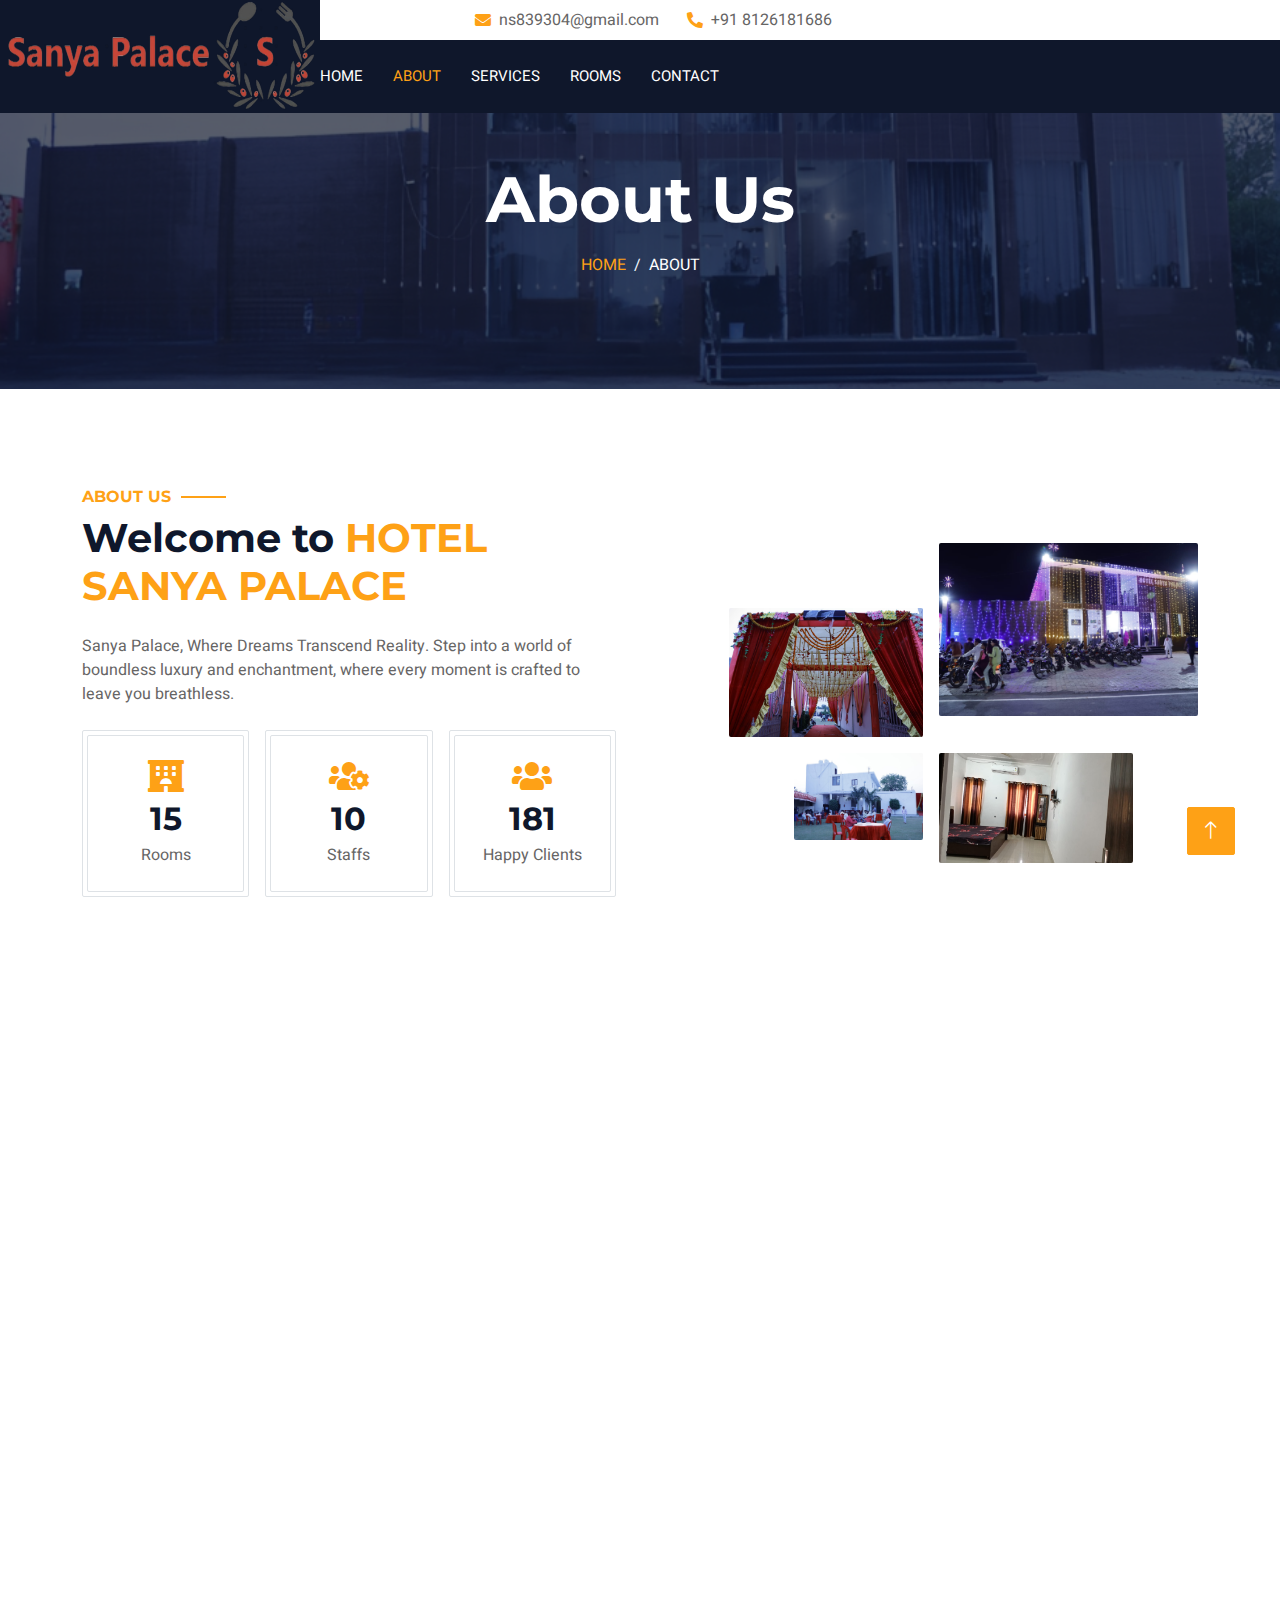
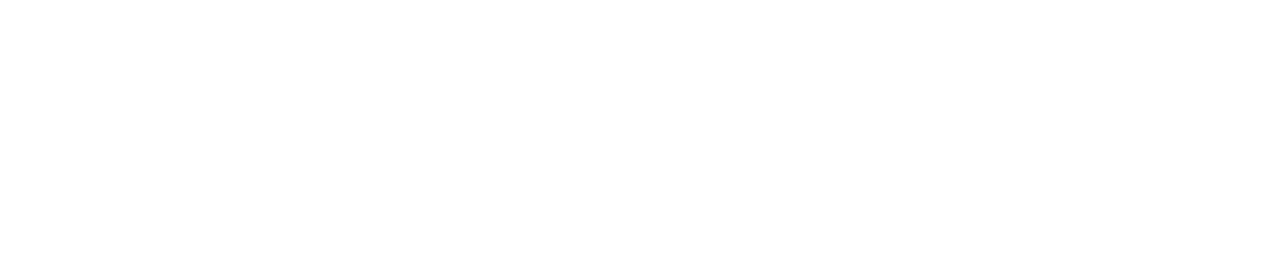
<file: about.html>
<!DOCTYPE html>
<html lang="en">

<head>
    <meta charset="utf-8">
    <title>Hotel Sanya Palace</title>
    <meta content="width=device-width, initial-scale=1.0" name="viewport">
    <meta content="" name="keywords">
    <meta content="" name="description">

    <!-- Favicon -->
    <link href="img/logo.png" rel="icon">
    <!-- Google Web Fonts -->
    <link rel="preconnect" href="https://fonts.googleapis.com">
    <link rel="preconnect" href="https://fonts.gstatic.com" crossorigin>
    <link href="https://fonts.googleapis.com/css2?family=Heebo:wght@400;500;600;700&family=Montserrat:wght@400;500;600;700&display=swap" rel="stylesheet">  

    <!-- Icon Font Stylesheet -->
    <link href="https://cdnjs.cloudflare.com/ajax/libs/font-awesome/5.10.0/css/all.min.css" rel="stylesheet">
    <link href="https://cdn.jsdelivr.net/npm/bootstrap-icons@1.4.1/font/bootstrap-icons.css" rel="stylesheet">

    <!-- Libraries Stylesheet -->
    <link href="lib/animate/animate.min.css" rel="stylesheet">
    <link href="lib/owlcarousel/assets/owl.carousel.min.css" rel="stylesheet">
    <link href="lib/tempusdominus/css/tempusdominus-bootstrap-4.min.css" rel="stylesheet" />

    <!-- Customized Bootstrap Stylesheet -->
    <link href="css/bootstrap.min.css" rel="stylesheet">

    <!-- Template Stylesheet -->
    <link href="css/style.css" rel="stylesheet">
</head>

<body>
    <div class="container-xxl bg-white p-0">
        <!-- Spinner Start -->
        <!-- <div id="spinner" class="show bg-white position-fixed translate-middle w-100 vh-100 top-50 start-50 d-flex align-items-center justify-content-center">
            <div class="spinner-border text-primary" style="width: 3rem; height: 3rem;" role="status">
                <span class="sr-only">Loading...</span>
            </div>
        </div> -->
        <!-- Spinner End -->

        <!-- Header Start -->
        <div class="container-fluid bg-dark px-0">
            <div class="row gx-0">
                <div class="col-lg-3 bg-dark d-none d-lg-block">
                    <a href="index.html" class="navbar-brand w-100 h-100 m-0 p-0 d-flex align-items-center justify-content-center">
                        <img id="logo" src="img/logo.png" alt="">
                    </a>
                </div>
                <div class="col-lg-9">
                    <div class="row gx-0 bg-white d-none d-lg-flex">
                        <div class="col-lg-7 px-5 text-end">
                            <div class="h-100 d-inline-flex align-items-center py-2 me-4">
                                <i class="fa fa-envelope text-primary me-2"></i>
                                <p class="mb-0">ns839304@gmail.com</p>
                            </div>
                            <div class="h-100 d-inline-flex align-items-center py-2">
                                <i class="fa fa-phone-alt text-primary me-2"></i>
                                <p class="mb-0">+91 8126181686</p>
                            </div>
                        </div>
                        <!-- <div class="col-lg-5 px-5 text-end">
                            <div class="d-inline-flex align-items-center py-2">
                                <a class="me-3" href=""><i class="fab fa-facebook-f"></i></a>
                                <a class="me-3" href=""><i class="fab fa-twitter"></i></a>
                                <a class="me-3" href=""><i class="fab fa-linkedin-in"></i></a>
                                <a class="me-3" href=""><i class="fab fa-instagram"></i></a>
                                <a class="" href=""><i class="fab fa-youtube"></i></a>
                            </div>
                        </div> -->
                    </div>
                    <nav class="navbar navbar-expand-lg bg-dark navbar-dark p-3 p-lg-0">
                        <a href="index.html" class="navbar-brand d-block d-lg-none">
                            <h1 class="m-0 text-primary text-uppercase">Hotel Sanya Palace</h1>
                        </a>
                        <button type="button" class="navbar-toggler" data-bs-toggle="collapse" data-bs-target="#navbarCollapse">
                            <span class="navbar-toggler-icon"></span>
                        </button>
                        <div class="collapse navbar-collapse justify-content-between" id="navbarCollapse">
                            <div class="navbar-nav mr-auto py-0">
                                <a href="index.html" class="nav-item nav-link ">Home</a>
                                <a href="about.html" class="nav-item nav-link active">About</a>
                                <a href="service.html" class="nav-item nav-link">Services</a>
                                <a href="room.html" class="nav-item nav-link">Rooms</a>
                                <!-- <div class="nav-item dropdown">
                                    <a href="#" class="nav-link dropdown-toggle" data-bs-toggle="dropdown">Pages</a>
                                    <div class="dropdown-menu rounded-0 m-0">
                                        <a href="booking.html" class="dropdown-item">Booking</a>
                                        <a href="team.html" class="dropdown-item">Our Team</a>
                                        <a href="testimonial.html" class="dropdown-item">Testimonial</a>
                                    </div>
                                </div> -->
                                <a href="contact.html" class="nav-item nav-link">Contact</a>
                            </div>
                            <!-- <a href="https://htmlcodex.com/hotel-html-template-pro" class="btn btn-primary rounded-0 py-4 px-md-5 d-none d-lg-block">Premium Version<i class="fa fa-arrow-right ms-3"></i></a> -->
                        </div>
                    </nav>
                </div>
            </div>
        </div>
        <!-- Header End -->

        <!-- Page Header Start -->
        <div class="container-fluid page-header mb-5 p-0" style="background-image: url(img/carousel1.jpg);">
            <div class="container-fluid page-header-inner py-5">
                <div class="container text-center pb-5">
                    <h1 class="display-3 text-white mb-3 animated slideInDown">About Us</h1>
                    <nav aria-label="breadcrumb">
                        <ol class="breadcrumb justify-content-center text-uppercase">
                            <li class="breadcrumb-item"><a href="/">Home</a></li>
                            <li class="breadcrumb-item text-white active" aria-current="page">About</li>
                        </ol>
                    </nav>
                </div>
            </div>
        </div>
        <!-- Page Header End -->

       <!-- About Start -->
       <div class="container-xxl py-5">
        <div class="container">
            <div class="row g-5 align-items-center">
                <div class="col-lg-6">
                    <h6 class="section-title text-start text-primary text-uppercase">About Us</h6>
                    <h1 class="mb-4">Welcome to <span class="text-primary text-uppercase">Hotel Sanya Palace</span></h1>
                    <p class="mb-4">Sanya Palace, Where Dreams Transcend Reality. Step into a world of boundless luxury and enchantment, where every moment is crafted to leave you breathless. </p>
                    <div class="row g-3 pb-4">
                        <div class="col-sm-4 wow fadeIn" data-wow-delay="0.1s">
                            <div class="border rounded p-1">
                                <div class="border rounded text-center p-4">
                                    <i class="fa fa-hotel fa-2x text-primary mb-2"></i>
                                    <h2 class="mb-1" data-toggle="counter-up">45</h2>
                                    <p class="mb-0">Rooms</p>
                                </div>
                            </div>
                        </div>
                        <div class="col-sm-4 wow fadeIn" data-wow-delay="0.3s">
                            <div class="border rounded p-1">
                                <div class="border rounded text-center p-4">
                                    <i class="fa fa-users-cog fa-2x text-primary mb-2"></i>
                                    <h2 class="mb-1" data-toggle="counter-up">30</h2>
                                    <p class="mb-0">Staffs</p>
                                </div>
                            </div>
                        </div>
                        <div class="col-sm-4 wow fadeIn" data-wow-delay="0.5s">
                            <div class="border rounded p-1">
                                <div class="border rounded text-center p-4">
                                    <i class="fa fa-users fa-2x text-primary mb-2"></i>
                                    <h2 class="mb-1" data-toggle="counter-up">548</h2>
                                    <p class="mb-0">Happy Clients</p>
                                </div>
                            </div>
                        </div>
                    </div>
                </div>
                <div class="col-lg-6">
                    <div class="row g-3">
                        <div class="col-6 text-end">
                            <img class="img-fluid rounded w-75 wow zoomIn" data-wow-delay="0.1s" src="img/about-1.jpeg" style="margin-top: 25%;">
                        </div>
                        <div class="col-6 text-start">
                            <img class="img-fluid rounded w-100 wow zoomIn" data-wow-delay="0.3s" src="img/about-2.jpeg">
                        </div>
                        <div class="col-6 text-end">
                            <img class="img-fluid rounded w-50 wow zoomIn" data-wow-delay="0.5s" src="img/about-3.jpeg">
                        </div>
                        <div class="col-6 text-start">
                            <img class="img-fluid rounded w-75 wow zoomIn" data-wow-delay="0.7s" src="img/about-4.jpeg">
                        </div>
                    </div>
                </div>
            </div>
        </div>
    </div>
    <!-- About End -->


        <!-- Team Start -->
        <!-- <div class="container-xxl py-5">
            <div class="container">
                <div class="text-center wow fadeInUp" data-wow-delay="0.1s">
                    <h6 class="section-title text-center text-primary text-uppercase">Our Team</h6>
                    <h1 class="mb-5">Explore Our <span class="text-primary text-uppercase">Staffs</span></h1>
                </div>
                <div class="row g-4">
                    <div class="col-lg-3 col-md-6 wow fadeInUp" data-wow-delay="0.1s">
                        <div class="rounded shadow overflow-hidden">
                            <div class="position-relative">
                                <img class="img-fluid" src="img/team-1.jpg" alt="">
                                <div class="position-absolute start-50 top-100 translate-middle d-flex align-items-center">
                                    <a class="btn btn-square btn-primary mx-1" href=""><i class="fab fa-facebook-f"></i></a>
                                    <a class="btn btn-square btn-primary mx-1" href=""><i class="fab fa-twitter"></i></a>
                                    <a class="btn btn-square btn-primary mx-1" href=""><i class="fab fa-instagram"></i></a>
                                </div>
                            </div>
                            <div class="text-center p-4 mt-3">
                                <h5 class="fw-bold mb-0">Full Name</h5>
                                <small>Designation</small>
                            </div>
                        </div>
                    </div>
                    <div class="col-lg-3 col-md-6 wow fadeInUp" data-wow-delay="0.3s">
                        <div class="rounded shadow overflow-hidden">
                            <div class="position-relative">
                                <img class="img-fluid" src="img/team-2.jpg" alt="">
                                <div class="position-absolute start-50 top-100 translate-middle d-flex align-items-center">
                                    <a class="btn btn-square btn-primary mx-1" href=""><i class="fab fa-facebook-f"></i></a>
                                    <a class="btn btn-square btn-primary mx-1" href=""><i class="fab fa-twitter"></i></a>
                                    <a class="btn btn-square btn-primary mx-1" href=""><i class="fab fa-instagram"></i></a>
                                </div>
                            </div>
                            <div class="text-center p-4 mt-3">
                                <h5 class="fw-bold mb-0">Full Name</h5>
                                <small>Designation</small>
                            </div>
                        </div>
                    </div>
                    <div class="col-lg-3 col-md-6 wow fadeInUp" data-wow-delay="0.5s">
                        <div class="rounded shadow overflow-hidden">
                            <div class="position-relative">
                                <img class="img-fluid" src="img/team-3.jpg" alt="">
                                <div class="position-absolute start-50 top-100 translate-middle d-flex align-items-center">
                                    <a class="btn btn-square btn-primary mx-1" href=""><i class="fab fa-facebook-f"></i></a>
                                    <a class="btn btn-square btn-primary mx-1" href=""><i class="fab fa-twitter"></i></a>
                                    <a class="btn btn-square btn-primary mx-1" href=""><i class="fab fa-instagram"></i></a>
                                </div>
                            </div>
                            <div class="text-center p-4 mt-3">
                                <h5 class="fw-bold mb-0">Full Name</h5>
                                <small>Designation</small>
                            </div>
                        </div>
                    </div>
                    <div class="col-lg-3 col-md-6 wow fadeInUp" data-wow-delay="0.7s">
                        <div class="rounded shadow overflow-hidden">
                            <div class="position-relative">
                                <img class="img-fluid" src="img/team-4.jpg" alt="">
                                <div class="position-absolute start-50 top-100 translate-middle d-flex align-items-center">
                                    <a class="btn btn-square btn-primary mx-1" href=""><i class="fab fa-facebook-f"></i></a>
                                    <a class="btn btn-square btn-primary mx-1" href=""><i class="fab fa-twitter"></i></a>
                                    <a class="btn btn-square btn-primary mx-1" href=""><i class="fab fa-instagram"></i></a>
                                </div>
                            </div>
                            <div class="text-center p-4 mt-3">
                                <h5 class="fw-bold mb-0">Full Name</h5>
                                <small>Designation</small>
                            </div>
                        </div>
                    </div>
                </div>
            </div>
        </div> -->
        <!-- Team End -->


        <div class="container newsletter mt-5 wow fadeIn" data-wow-delay="0.1s">
            <div class="row justify-content-center">
                <div class="col-lg-10 border rounded p-1">
                    <div class="border rounded text-center p-1">
                        <div class="bg-white rounded text-center p-5">
                            <h4 class="mb-4">Connect With Our <span class="text-primary text-uppercase">V-Developers</span></h4>
                            <div class="position-relative mx-auto" style="max-width: 400px;">
                                <input class="form-control w-100 py-3 ps-4 pe-5" type="text" placeholder="Enter your email">
                                <button type="button" class="btn btn-primary py-2 px-3 position-absolute top-0 end-0 mt-2 me-2">Connect</button>
                            </div>
                        </div>
                    </div>
                </div>
            </div>
        </div>

        <!-- Footer Start -->
        <div class="container-fluid bg-dark text-light footer wow fadeIn" data-wow-delay="0.1s">
            <div class="container pb-5">
                <div class="row g-5">
                    <div class="col-md-6 col-lg-4">
                        <div class="bg-primary rounded p-4">
                            <a href="index.html"><h1 class="text-white text-uppercase mb-3">Hotel Sanya Palace</h1></a>
                            <p class="text-white mb-0">
								Sanya Palace, Where Dreams Transcend Reality. Step into a world of boundless luxury and enchantment, where every moment is crafted to leave you breathless. Experience the pinnacle of hospitality amidst paradise, and let us weave unforgettable memories together. Your royal escape awaits.
							</p>
                        </div>
                    </div>
                    <div class="col-md-6 col-lg-3">
                        <h6 class="section-title text-start text-primary text-uppercase mb-4">Contact</h6>
                        <p class="mb-2"><i class="fa fa-map-marker-alt me-3"></i>Hotel Sanya Palace, Mathura</p>
                        <p class="mb-2"><i class="fa fa-phone-alt me-3"></i>+91 8126181686</p>
                        <p class="mb-2"><i class="fa fa-envelope me-3"></i>ns839304@gmail.com</p>
                    </div>
                    <div class="col-lg-5 col-md-12">
                        <div class="row gy-5 g-4">
                            <div class="col-md-6">
                                <h6 class="section-title text-start text-primary text-uppercase mb-4">Company</h6>
                                <a class="btn btn-link" href="">About Us</a>
                                <a class="btn btn-link" href="">Contact Us</a>
                                <a class="btn btn-link" href="">Privacy Policy</a>
                                <a class="btn btn-link" href="">Terms & Condition</a>
                                <a class="btn btn-link" href="">Support</a>
                            </div>
                            <div class="col-md-6">
                                <h6 class="section-title text-start text-primary text-uppercase mb-4">Services</h6>
                                <a class="btn btn-link" href="">Food & Restaurant</a>
                                <a class="btn btn-link" href="">Spa & Fitness</a>
                                <a class="btn btn-link" href="">Sports & Gaming</a>
                                <a class="btn btn-link" href="">Event & Party</a>
                                <a class="btn btn-link" href="">GYM & Yoga</a>
                            </div>
                        </div>
                    </div>
                </div>
            </div>
            <div class="container">
                <div class="copyright">
                    <div class="row">
                        <div class="col-md-6 text-center text-md-start mb-3 mb-md-0">
                            &copy; <a class="border-bottom" href="#">Hotel Sanya Palace</a>, All Right Reserved. 
							Designed By HTML Codex & <a class="border-bottom" href="#">V-Developers</a>
                        </div>
                        <div class="col-md-6 text-center text-md-end">
                            <div class="footer-menu">
                                <a href="">Home</a>
                                <a href="">Cookies</a>
                                <a href="">Help</a>
                                <a href="">FQAs</a>
                            </div>
                        </div>
                    </div>
                </div>
            </div>
        </div>
        <!-- Footer End -->


        <!-- Back to Top -->
        <a href="#" class="btn btn-lg btn-primary btn-lg-square back-to-top"><i class="bi bi-arrow-up"></i></a>
    </div>

    <!-- JavaScript Libraries -->
    <script src="https://code.jquery.com/jquery-3.4.1.min.js"></script>
    <script src="https://cdn.jsdelivr.net/npm/bootstrap@5.0.0/dist/js/bootstrap.bundle.min.js"></script>
    <script src="lib/wow/wow.min.js"></script>
    <script src="lib/easing/easing.min.js"></script>
    <script src="lib/waypoints/waypoints.min.js"></script>
    <script src="lib/counterup/counterup.min.js"></script>
    <script src="lib/owlcarousel/owl.carousel.min.js"></script>
    <script src="lib/tempusdominus/js/moment.min.js"></script>
    <script src="lib/tempusdominus/js/moment-timezone.min.js"></script>
    <script src="lib/tempusdominus/js/tempusdominus-bootstrap-4.min.js"></script>

    <!-- Template Javascript -->
    <script src="js/main.js"></script>
</body>

</html>
</file>
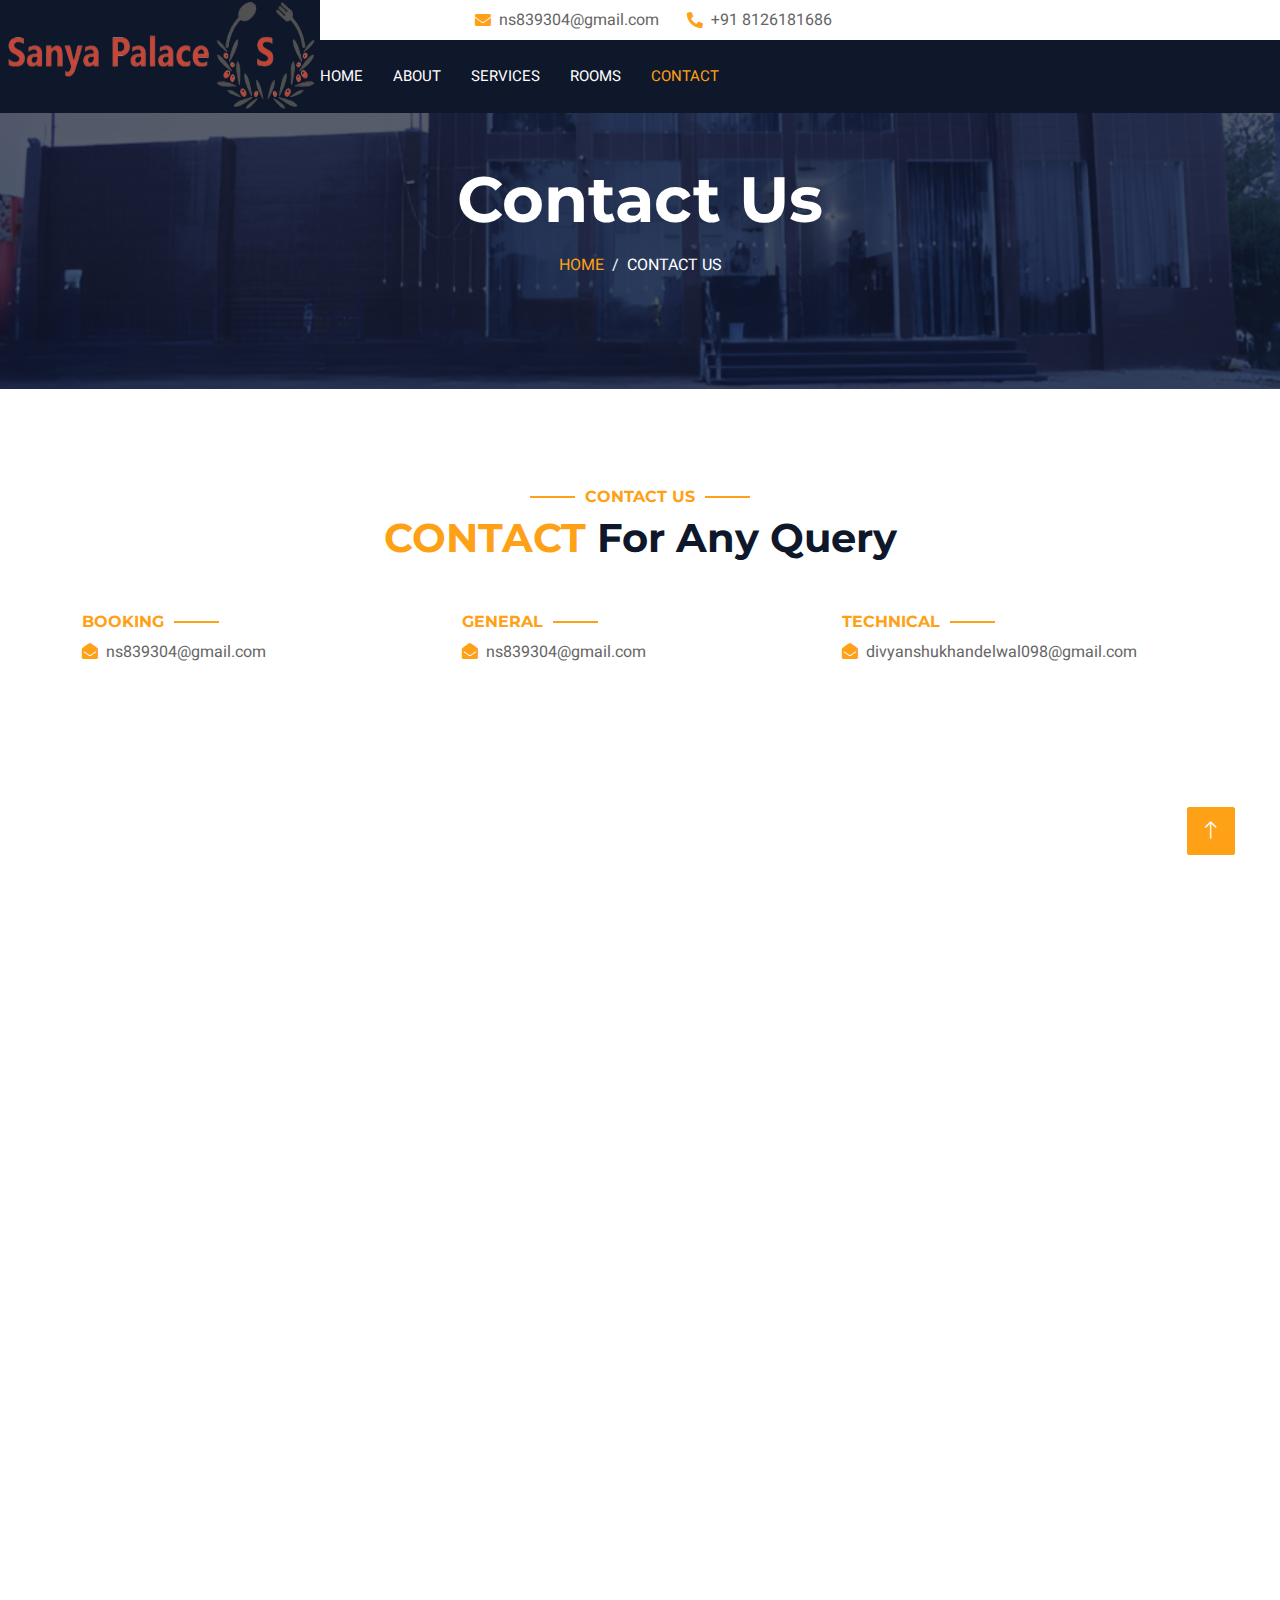
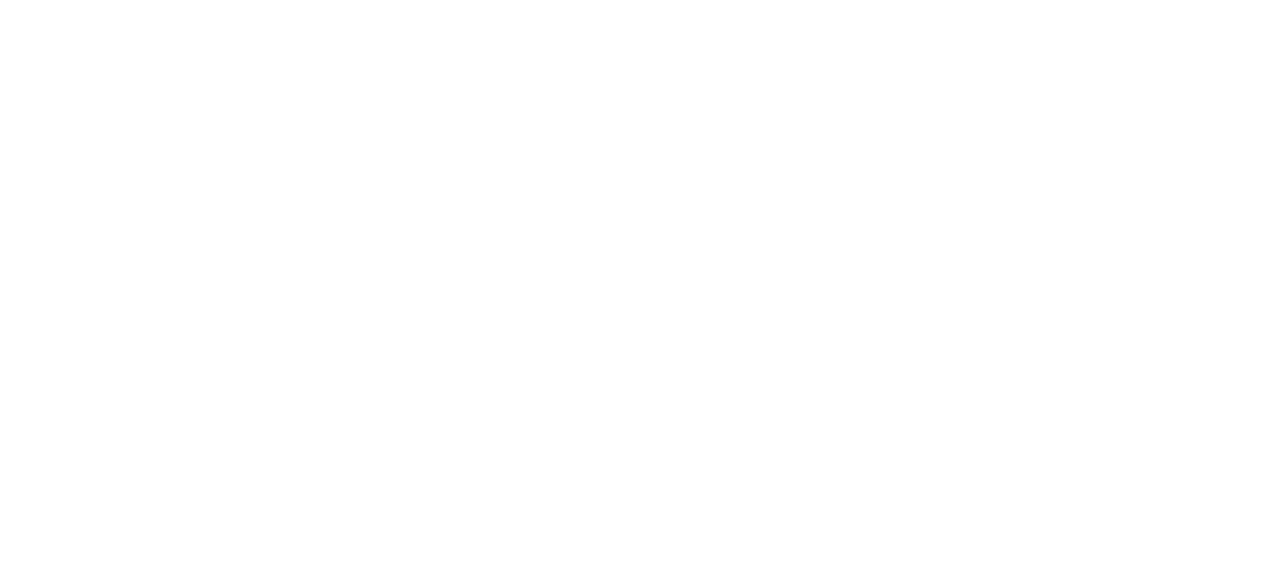
<file: contact.html>
<!DOCTYPE html>
<html lang="en">

<head>
    <meta charset="utf-8">
    <title>Hotel Sanya Palace</title>
    <meta content="width=device-width, initial-scale=1.0" name="viewport">
    <meta content="" name="keywords">
    <meta content="" name="description">

    <!-- Favicon -->
    <link href="img/logo.png" rel="icon">
    <!-- Google Web Fonts -->
    <link rel="preconnect" href="https://fonts.googleapis.com">
    <link rel="preconnect" href="https://fonts.gstatic.com" crossorigin>
    <link
        href="https://fonts.googleapis.com/css2?family=Heebo:wght@400;500;600;700&family=Montserrat:wght@400;500;600;700&display=swap"
        rel="stylesheet">

    <!-- Icon Font Stylesheet -->
    <link href="https://cdnjs.cloudflare.com/ajax/libs/font-awesome/5.10.0/css/all.min.css" rel="stylesheet">
    <link href="https://cdn.jsdelivr.net/npm/bootstrap-icons@1.4.1/font/bootstrap-icons.css" rel="stylesheet">

    <!-- Libraries Stylesheet -->
    <link href="lib/animate/animate.min.css" rel="stylesheet">
    <link href="lib/owlcarousel/assets/owl.carousel.min.css" rel="stylesheet">
    <link href="lib/tempusdominus/css/tempusdominus-bootstrap-4.min.css" rel="stylesheet" />

    <!-- Customized Bootstrap Stylesheet -->
    <link href="css/bootstrap.min.css" rel="stylesheet">

    <!-- Template Stylesheet -->
    <link href="css/style.css" rel="stylesheet">
</head>

<body>
    <div class="container-xxl bg-white p-0">
        <!-- Spinner Start -->
        <!-- <div id="spinner" class="show bg-white position-fixed translate-middle w-100 vh-100 top-50 start-50 d-flex align-items-center justify-content-center">
            <div class="spinner-border text-primary" style="width: 3rem; height: 3rem;" role="status">
                <span class="sr-only">Loading...</span>
            </div>
        </div> -->
        <!-- Spinner End -->

        <!-- Header Start -->
        <div class="container-fluid bg-dark px-0">
            <div class="row gx-0">
                <div class="col-lg-3 bg-dark d-none d-lg-block">
                    <a href="index.html"
                        class="navbar-brand w-100 h-100 m-0 p-0 d-flex align-items-center justify-content-center">
                        <img id="logo" src="img/logo.png" alt="">
                    </a>
                </div>
                <div class="col-lg-9">
                    <div class="row gx-0 bg-white d-none d-lg-flex">
                        <div class="col-lg-7 px-5 text-end">
                            <div class="h-100 d-inline-flex align-items-center py-2 me-4">
                                <i class="fa fa-envelope text-primary me-2"></i>
                                <p class="mb-0">ns839304@gmail.com</p>
                            </div>
                            <div class="h-100 d-inline-flex align-items-center py-2">
                                <i class="fa fa-phone-alt text-primary me-2"></i>
                                <p class="mb-0">+91 8126181686</p>
                            </div>
                        </div>
                        <!-- <div class="col-lg-5 px-5 text-end">
                            <div class="d-inline-flex align-items-center py-2">
                                <a class="me-3" href=""><i class="fab fa-facebook-f"></i></a>
                                <a class="me-3" href=""><i class="fab fa-twitter"></i></a>
                                <a class="me-3" href=""><i class="fab fa-linkedin-in"></i></a>
                                <a class="me-3" href=""><i class="fab fa-instagram"></i></a>
                                <a class="" href=""><i class="fab fa-youtube"></i></a>
                            </div>
                        </div> -->
                    </div>
                    <nav class="navbar navbar-expand-lg bg-dark navbar-dark p-3 p-lg-0">
                        <a href="index.html" class="navbar-brand d-block d-lg-none">
                            <h1 class="m-0 text-primary text-uppercase">Hotel Sanya Palace</h1>
                        </a>
                        <button type="button" class="navbar-toggler" data-bs-toggle="collapse"
                            data-bs-target="#navbarCollapse">
                            <span class="navbar-toggler-icon"></span>
                        </button>
                        <div class="collapse navbar-collapse justify-content-between" id="navbarCollapse">
                            <div class="navbar-nav mr-auto py-0">
                                <a href="index.html" class="nav-item nav-link ">Home</a>
                                <a href="about.html" class="nav-item nav-link ">About</a>
                                <a href="service.html" class="nav-item nav-link">Services</a>
                                <a href="room.html" class="nav-item nav-link">Rooms</a>
                                <!-- <div class="nav-item dropdown">
                                    <a href="#" class="nav-link dropdown-toggle" data-bs-toggle="dropdown">Pages</a>
                                    <div class="dropdown-menu rounded-0 m-0">
                                        <a href="booking.html" class="dropdown-item">Booking</a>
                                        <a href="team.html" class="dropdown-item">Our Team</a>
                                        <a href="testimonial.html" class="dropdown-item">Testimonial</a>
                                    </div>
                                </div> -->
                                <a href="contact.html" class="nav-item nav-link active">Contact</a>
                            </div>
                            <!-- <a href="https://htmlcodex.com/hotel-html-template-pro" class="btn btn-primary rounded-0 py-4 px-md-5 d-none d-lg-block">Premium Version<i class="fa fa-arrow-right ms-3"></i></a> -->
                        </div>
                    </nav>
                </div>
            </div>
        </div>
        <!-- Header End -->

        <!-- Page Header Start -->
        <div class="container-fluid page-header mb-5 p-0" style="background-image: url(img/carousel1.jpg);">
            <div class="container-fluid page-header-inner py-5">
                <div class="container text-center pb-5">
                    <h1 class="display-3 text-white mb-3 animated slideInDown">Contact Us</h1>
                    <nav aria-label="breadcrumb">
                        <ol class="breadcrumb justify-content-center text-uppercase">
                            <li class="breadcrumb-item"><a href="/">Home</a></li>
                            <li class="breadcrumb-item text-white active" aria-current="page">Contact Us</li>
                        </ol>
                    </nav>
                </div>
            </div>
        </div>
        <!-- Page Header End -->



        <!-- Contact Start -->
        <div class="container-xxl py-5">
            <div class="container">
                <div class="text-center wow fadeInUp" data-wow-delay="0.1s">
                    <h6 class="section-title text-center text-primary text-uppercase">Contact Us</h6>
                    <h1 class="mb-5"><span class="text-primary text-uppercase">Contact</span> For Any Query</h1>
                </div>
                <div class="row g-4">
                    <div class="col-12">
                        <div class="row gy-4">
                            <div class="col-md-4">
                                <h6 class="section-title text-start text-primary text-uppercase">Booking</h6>
                                <p><i class="fa fa-envelope-open text-primary me-2"></i>ns839304@gmail.com</p>
                            </div>
                            <div class="col-md-4">
                                <h6 class="section-title text-start text-primary text-uppercase">General</h6>
                                <p><i class="fa fa-envelope-open text-primary me-2"></i>ns839304@gmail.com</p>
                            </div>
                            <div class="col-md-4">
                                <h6 class="section-title text-start text-primary text-uppercase">Technical</h6>
                                <p><i class="fa fa-envelope-open text-primary me-2"></i>divyanshukhandelwal098@gmail.com
                                </p>
                            </div>
                        </div>
                    </div>
                    <div class="col-md-6 wow fadeIn" data-wow-delay="0.1s">
                        <iframe class="position-relative rounded w-100 h-100"
                            src="https://www.google.com/maps/d/embed?mid=1Wuxlrv4HCrdnbA5zK9n1C-9fQaM&hl=en_US&ehbc=2E312F"
                            frameborder="0" style="min-height: 350px; border:0;" allowfullscreen="" aria-hidden="false"
                            tabindex="0"></iframe>
                    </div>

                    <div class="col-md-6">



                        <iframe id="JotFormIFrame-232255167611452" title="Hotel Sanya Palace"
                            onload="window.parent.scrollTo(0,0)" allowtransparency="true" allowfullscreen="true"
                            allow="geolocation; microphone; camera" src="https://form.jotform.com/232255167611452"
                            frameborder="0" style="min-width:100%;max-width:100%;height:539px;border-radius:20px;"
                            scrolling="no">
                        </iframe>
                        <script type="text/javascript">
                            var ifr = document.getElementById("JotFormIFrame-232255167611452");
                            if (ifr) {
                                var src = ifr.src;
                                var iframeParams = [];
                                if (window.location.href && window.location.href.indexOf("?") > -1) {
                                    iframeParams = iframeParams.concat(window.location.href.substr(window.location.href.indexOf("?") + 1).split('&'));
                                }
                                if (src && src.indexOf("?") > -1) {
                                    iframeParams = iframeParams.concat(src.substr(src.indexOf("?") + 1).split("&"));
                                    src = src.substr(0, src.indexOf("?"))
                                }
                                iframeParams.push("isIframeEmbed=1");
                                ifr.src = src + "?" + iframeParams.join('&');
                            }
                            window.handleIFrameMessage = function (e) {
                                if (typeof e.data === 'object') { return; }
                                var args = e.data.split(":");
                                if (args.length > 2) { iframe = document.getElementById("JotFormIFrame-" + args[(args.length - 1)]); } else { iframe = document.getElementById("JotFormIFrame"); }
                                if (!iframe) { return; }
                                switch (args[0]) {
                                    case "scrollIntoView":
                                        iframe.scrollIntoView();
                                        break;
                                    case "setHeight":
                                        iframe.style.height = args[1] + "px";
                                        if (!isNaN(args[1]) && parseInt(iframe.style.minHeight) > parseInt(args[1])) {
                                            iframe.style.minHeight = args[1] + "px";
                                        }
                                        break;
                                    case "collapseErrorPage":
                                        if (iframe.clientHeight > window.innerHeight) {
                                            iframe.style.height = window.innerHeight + "px";
                                        }
                                        break;
                                    case "reloadPage":
                                        window.location.reload();
                                        break;
                                    case "loadScript":
                                        if (!window.isPermitted(e.origin, ['jotform.com', 'jotform.pro'])) { break; }
                                        var src = args[1];
                                        if (args.length > 3) {
                                            src = args[1] + ':' + args[2];
                                        }
                                        var script = document.createElement('script');
                                        script.src = src;
                                        script.type = 'text/javascript';
                                        document.body.appendChild(script);
                                        break;
                                    case "exitFullscreen":
                                        if (window.document.exitFullscreen) window.document.exitFullscreen();
                                        else if (window.document.mozCancelFullScreen) window.document.mozCancelFullScreen();
                                        else if (window.document.mozCancelFullscreen) window.document.mozCancelFullScreen();
                                        else if (window.document.webkitExitFullscreen) window.document.webkitExitFullscreen();
                                        else if (window.document.msExitFullscreen) window.document.msExitFullscreen();
                                        break;
                                }
                                var isJotForm = (e.origin.indexOf("jotform") > -1) ? true : false;
                                if (isJotForm && "contentWindow" in iframe && "postMessage" in iframe.contentWindow) {
                                    var urls = { "docurl": encodeURIComponent(document.URL), "referrer": encodeURIComponent(document.referrer) };
                                    iframe.contentWindow.postMessage(JSON.stringify({ "type": "urls", "value": urls }), "*");
                                }
                            };
                            window.isPermitted = function (originUrl, whitelisted_domains) {
                                var url = document.createElement('a');
                                url.href = originUrl;
                                var hostname = url.hostname;
                                var result = false;
                                if (typeof hostname !== 'undefined') {
                                    whitelisted_domains.forEach(function (element) {
                                        if (hostname.slice((-1 * element.length - 1)) === '.'.concat(element) || hostname === element) {
                                            result = true;
                                        }
                                    });
                                    return result;
                                }
                            };
                            if (window.addEventListener) {
                                window.addEventListener("message", handleIFrameMessage, false);
                            } else if (window.attachEvent) {
                                window.attachEvent("onmessage", handleIFrameMessage);
                            }
                        </script>

                        <!-- <div class="wow fadeInUp" data-wow-delay="0.2s">
                            <form>
                                <div class="row g-3">
                                    <div class="col-md-6">
                                        <div class="form-floating">
                                            <input type="text" class="form-control" id="name" placeholder="Your Name">
                                            <label for="name">Your Name</label>
                                        </div>
                                    </div>
                                    <div class="col-md-6">
                                        <div class="form-floating">
                                            <input type="email" class="form-control" id="email" placeholder="Your Email">
                                            <label for="email">Your Email</label>
                                        </div>
                                    </div>
                                    <div class="col-12">
                                        <div class="form-floating">
                                            <input type="text" class="form-control" id="subject" placeholder="Subject">
                                            <label for="subject">Subject</label>
                                        </div>
                                    </div>
                                    <div class="col-12">
                                        <div class="form-floating">
                                            <textarea class="form-control" placeholder="Leave a message here" id="message" style="height: 150px"></textarea>
                                            <label for="message">Message</label>
                                        </div>
                                    </div>
                                    <div class="col-12">
                                        <button class="btn btn-primary w-100 py-3" type="submit">Send Message</button>
                                    </div>
                                </div>
                            </form>
                        </div> -->
                    </div>
                </div>
            </div>
        </div>
        <!-- Contact End -->


        <!-- Newsletter Start -->
        <div class="container newsletter mt-5 wow fadeIn" data-wow-delay="0.1s">
            <div class="row justify-content-center">
                <div class="col-lg-10 border rounded p-1">
                    <div class="border rounded text-center p-1">
                        <div class="bg-white rounded text-center p-5">
                            <h4 class="mb-4">Connect With Our <span
                                    class="text-primary text-uppercase">V-Developers</span></h4>
                            <div class="position-relative mx-auto" style="max-width: 400px;">
                                <input class="form-control w-100 py-3 ps-4 pe-5" type="text"
                                    placeholder="Enter your email">
                                <button type="button"
                                    class="btn btn-primary py-2 px-3 position-absolute top-0 end-0 mt-2 me-2">Connect</button>
                            </div>
                        </div>
                    </div>
                </div>
            </div>
        </div>
        <!-- Newsletter Start -->


        <!-- Footer Start -->
        <div class="container-fluid bg-dark text-light footer wow fadeIn" data-wow-delay="0.1s">
            <div class="container pb-5">
                <div class="row g-5">
                    <div class="col-md-6 col-lg-4">
                        <div class="bg-primary rounded p-4">
                            <a href="index.html">
                                <h1 class="text-white text-uppercase mb-3">Hotel Sanya Palace</h1>
                            </a>
                            <p class="text-white mb-0">
                                Sanya Palace, Where Dreams Transcend Reality. Step into a world of boundless luxury and
                                enchantment, where every moment is crafted to leave you breathless. Experience the
                                pinnacle of hospitality amidst paradise, and let us weave unforgettable memories
                                together. Your royal escape awaits.
                            </p>
                        </div>
                    </div>
                    <div class="col-md-6 col-lg-3">
                        <h6 class="section-title text-start text-primary text-uppercase mb-4">Contact</h6>
                        <p class="mb-2"><i class="fa fa-map-marker-alt me-3"></i>Hotel Sanya Palace, Mathura</p>
                        <p class="mb-2"><i class="fa fa-phone-alt me-3"></i>+91 8126181686</p>
                        <p class="mb-2"><i class="fa fa-envelope me-3"></i>ns839304@gmail.com</p>
                    </div>
                    <div class="col-lg-5 col-md-12">
                        <div class="row gy-5 g-4">
                            <div class="col-md-6">
                                <h6 class="section-title text-start text-primary text-uppercase mb-4">Company</h6>
                                <a class="btn btn-link" href="">About Us</a>
                                <a class="btn btn-link" href="">Contact Us</a>
                                <a class="btn btn-link" href="">Privacy Policy</a>
                                <a class="btn btn-link" href="">Terms & Condition</a>
                                <a class="btn btn-link" href="">Support</a>
                            </div>
                            <div class="col-md-6">
                                <h6 class="section-title text-start text-primary text-uppercase mb-4">Services</h6>
                                <a class="btn btn-link" href="">Food & Restaurant</a>
                                <a class="btn btn-link" href="">Spa & Fitness</a>
                                <a class="btn btn-link" href="">Sports & Gaming</a>
                                <a class="btn btn-link" href="">Event & Party</a>
                                <a class="btn btn-link" href="">GYM & Yoga</a>
                            </div>
                        </div>
                    </div>
                </div>
            </div>
            <div class="container">
                <div class="copyright">
                    <div class="row">
                        <div class="col-md-6 text-center text-md-start mb-3 mb-md-0">
                            &copy; <a class="border-bottom" href="#">Hotel Sanya Palace</a>, All Right Reserved.
                            Designed By HTML Codex & <a class="border-bottom" href="#">V-Developers</a>
                        </div>
                        <div class="col-md-6 text-center text-md-end">
                            <div class="footer-menu">
                                <a href="">Home</a>
                                <a href="">Cookies</a>
                                <a href="">Help</a>
                                <a href="">FQAs</a>
                            </div>
                        </div>
                    </div>
                </div>
            </div>
        </div>
        <!-- Footer End -->


        <!-- Back to Top -->
        <a href="#" class="btn btn-lg btn-primary btn-lg-square back-to-top"><i class="bi bi-arrow-up"></i></a>
    </div>

    <!-- JavaScript Libraries -->
    <script src="https://code.jquery.com/jquery-3.4.1.min.js"></script>
    <script src="https://cdn.jsdelivr.net/npm/bootstrap@5.0.0/dist/js/bootstrap.bundle.min.js"></script>
    <script src="lib/wow/wow.min.js"></script>
    <script src="lib/easing/easing.min.js"></script>
    <script src="lib/waypoints/waypoints.min.js"></script>
    <script src="lib/counterup/counterup.min.js"></script>
    <script src="lib/owlcarousel/owl.carousel.min.js"></script>
    <script src="lib/tempusdominus/js/moment.min.js"></script>
    <script src="lib/tempusdominus/js/moment-timezone.min.js"></script>
    <script src="lib/tempusdominus/js/tempusdominus-bootstrap-4.min.js"></script>

    <!-- Template Javascript -->
    <script src="js/main.js"></script>
</body>

</html>
</file>
<file: css/style.css>
/********** Template CSS **********/
:root {
    --primary: #FEA116;
    --light: #F1F8FF;
    --dark: #0F172B;
}

.fw-medium {
    font-weight: 500 !important;
}

.fw-semi-bold {
    font-weight: 600 !important;
}

.back-to-top {
    position: fixed;
    display: none;
    right: 45px;
    bottom: 45px;
    z-index: 99;
}


/*** Spinner ***/
#spinner {
    opacity: 0;
    visibility: hidden;
    transition: opacity .5s ease-out, visibility 0s linear .5s;
    z-index: 99999;
}

#spinner.show {
    transition: opacity .5s ease-out, visibility 0s linear 0s;
    visibility: visible;
    opacity: 1;
}


/*** Button ***/
.btn {
    font-weight: 500;
    text-transform: uppercase;
    transition: .5s;
}

.btn.btn-primary,
.btn.btn-secondary {
    color: #FFFFFF;
}

.btn-square {
    width: 38px;
    height: 38px;
}

.btn-sm-square {
    width: 32px;
    height: 32px;
}

.btn-lg-square {
    width: 48px;
    height: 48px;
}

.btn-square,
.btn-sm-square,
.btn-lg-square {
    padding: 0;
    display: flex;
    align-items: center;
    justify-content: center;
    font-weight: normal;
    border-radius: 2px;
}


/*** Navbar ***/
.navbar-dark .navbar-nav .nav-link {
    margin-right: 30px;
    padding: 25px 0;
    color: #FFFFFF;
    font-size: 15px;
    text-transform: uppercase;
    outline: none;
}

.navbar-dark .navbar-nav .nav-link:hover,
.navbar-dark .navbar-nav .nav-link.active {
    color: var(--primary);
}

@media (max-width: 991.98px) {
    .navbar-dark .navbar-nav .nav-link  {
        margin-right: 0;
        padding: 10px 0;
    }
}


/*** Header ***/
.carousel-caption {
    top: 0;
    left: 0;
    right: 0;
    bottom: 0;
    background: rgba(15, 23, 43, .7);
    z-index: 1;
}

.carousel-control-prev,
.carousel-control-next {
    width: 10%;
}

.carousel-control-prev-icon,
.carousel-control-next-icon {
    width: 3rem;
    height: 3rem;
}

@media (max-width: 768px) {
    #header-carousel .carousel-item {
        position: relative;
        min-height: 450px;
    }
    
    #header-carousel .carousel-item img {
        position: absolute;
        width: 100%;
        height: 100%;
        object-fit: cover;
    }
}

.page-header {
    background-position: center center;
    background-repeat: no-repeat;
    background-size: cover;
}

.page-header-inner {
    background: rgba(15, 23, 43, .7);
}

.breadcrumb-item + .breadcrumb-item::before {
    color: var(--light);
}

.booking {
    position: relative;
    margin-top: -100px !important;
    z-index: 1;
}


/*** Section Title ***/
.section-title {
    position: relative;
    display: inline-block;
}

.section-title::before {
    position: absolute;
    content: "";
    width: 45px;
    height: 2px;
    top: 50%;
    left: -55px;
    margin-top: -1px;
    background: var(--primary);
}

.section-title::after {
    position: absolute;
    content: "";
    width: 45px;
    height: 2px;
    top: 50%;
    right: -55px;
    margin-top: -1px;
    background: var(--primary);
}

.section-title.text-start::before,
.section-title.text-end::after {
    display: none;
}


/*** Service ***/
.service-item {
    height: 320px;
    padding: 30px;
    display: flex;
    flex-direction: column;
    justify-content: center;
    text-align: center;
    background: #FFFFFF;
    box-shadow: 0 0 45px rgba(0, 0, 0, .08);
    transition: .5s;
}

.service-item:hover {
    background: var(--primary);
}

.service-item .service-icon {
    margin: 0 auto 30px auto;
    width: 65px;
    height: 65px;
    transition: .5s;
}

.service-item i,
.service-item h5,
.service-item p {
    transition: .5s;
}

.service-item:hover i,
.service-item:hover h5,
.service-item:hover p {
    color: #FFFFFF !important;
}


/*** Youtube Video ***/
.video {
    position: relative;
    height: 100%;
    min-height: 500px;
    background: linear-gradient(rgba(15, 23, 43, .1), rgba(15, 23, 43, .1)), url(../img/video.jpeg);
    background-position: center center;
    background-repeat: no-repeat;
    background-size: cover;
}

.video .btn-play {
    position: absolute;
    z-index: 3;
    top: 50%;
    left: 50%;
    transform: translateX(-50%) translateY(-50%);
    box-sizing: content-box;
    display: block;
    width: 32px;
    height: 44px;
    border-radius: 50%;
    border: none;
    outline: none;
    padding: 18px 20px 18px 28px;
}

.video .btn-play:before {
    content: "";
    position: absolute;
    z-index: 0;
    left: 50%;
    top: 50%;
    transform: translateX(-50%) translateY(-50%);
    display: block;
    width: 100px;
    height: 100px;
    background: var(--primary);
    border-radius: 50%;
    animation: pulse-border 1500ms ease-out infinite;
}

.video .btn-play:after {
    content: "";
    position: absolute;
    z-index: 1;
    left: 50%;
    top: 50%;
    transform: translateX(-50%) translateY(-50%);
    display: block;
    width: 100px;
    height: 100px;
    background: var(--primary);
    border-radius: 50%;
    transition: all 200ms;
}

.video .btn-play img {
    position: relative;
    z-index: 3;
    max-width: 100%;
    width: auto;
    height: auto;
}

.video .btn-play span {
    display: block;
    position: relative;
    z-index: 3;
    width: 0;
    height: 0;
    border-left: 32px solid var(--dark);
    border-top: 22px solid transparent;
    border-bottom: 22px solid transparent;
}

@keyframes pulse-border {
    0% {
        transform: translateX(-50%) translateY(-50%) translateZ(0) scale(1);
        opacity: 1;
    }

    100% {
        transform: translateX(-50%) translateY(-50%) translateZ(0) scale(1.5);
        opacity: 0;
    }
}

#videoModal {
    z-index: 99999;
}

#videoModal .modal-dialog {
    position: relative;
    max-width: 800px;
    margin: 60px auto 0 auto;
}

#videoModal .modal-body {
    position: relative;
    padding: 0px;
}

#videoModal .close {
    position: absolute;
    width: 30px;
    height: 30px;
    right: 0px;
    top: -30px;
    z-index: 999;
    font-size: 30px;
    font-weight: normal;
    color: #FFFFFF;
    background: #000000;
    opacity: 1;
}


/*** Testimonial ***/
.testimonial {
    background: linear-gradient(rgba(15, 23, 43, .7), rgba(15, 23, 43, .7)), url(../img/carousel-2.jpg);
    background-position: center center;
    background-repeat: no-repeat;
    background-size: cover;
}

.testimonial-carousel {
    padding-left: 65px;
    padding-right: 65px;
}

.testimonial-carousel .testimonial-item {
    padding: 30px;
}

.testimonial-carousel .owl-nav {
    position: absolute;
    width: 100%;
    height: 40px;
    top: calc(50% - 20px);
    left: 0;
    display: flex;
    justify-content: space-between;
    z-index: 1;
}

.testimonial-carousel .owl-nav .owl-prev,
.testimonial-carousel .owl-nav .owl-next {
    position: relative;
    width: 40px;
    height: 40px;
    display: flex;
    align-items: center;
    justify-content: center;
    color: #FFFFFF;
    background: var(--primary);
    border-radius: 2px;
    font-size: 18px;
    transition: .5s;
}

.testimonial-carousel .owl-nav .owl-prev:hover,
.testimonial-carousel .owl-nav .owl-next:hover {
    color: var(--primary);
    background: #FFFFFF;
}


/*** Team ***/
.team-item,
.team-item .bg-primary,
.team-item .bg-primary i {
    transition: .5s;
}

.team-item:hover {
    border-color: var(--secondary) !important;
}

.team-item:hover .bg-primary {
    background: var(--secondary) !important;
}

.team-item:hover .bg-primary i {
    color: var(--secondary) !important;
}


/*** Footer ***/
.newsletter {
    position: relative;
    z-index: 1;
}

.footer {
    position: relative;
    margin-top: -110px;
    padding-top: 180px;
}

.footer .btn.btn-social {
    margin-right: 5px;
    width: 35px;
    height: 35px;
    display: flex;
    align-items: center;
    justify-content: center;
    color: var(--light);
    border: 1px solid #FFFFFF;
    border-radius: 35px;
    transition: .3s;
}

.footer .btn.btn-social:hover {
    color: var(--primary);
}

.footer .btn.btn-link {
    display: block;
    margin-bottom: 5px;
    padding: 0;
    text-align: left;
    color: #FFFFFF;
    font-size: 15px;
    font-weight: normal;
    text-transform: capitalize;
    transition: .3s;
}

.footer .btn.btn-link::before {
    position: relative;
    content: "\f105";
    font-family: "Font Awesome 5 Free";
    font-weight: 900;
    margin-right: 10px;
}

.footer .btn.btn-link:hover {
    letter-spacing: 1px;
    box-shadow: none;
}

.footer .copyright {
    padding: 25px 0;
    font-size: 15px;
    border-top: 1px solid rgba(256, 256, 256, .1);
}

.footer .copyright a {
    color: var(--light);
}

.footer .footer-menu a {
    margin-right: 15px;
    padding-right: 15px;
    border-right: 1px solid rgba(255, 255, 255, .3);
}

.footer .footer-menu a:last-child {
    margin-right: 0;
    padding-right: 0;
    border-right: none;
}

#logo{
    width: 100%;
    height: 100%;
}
</file>
